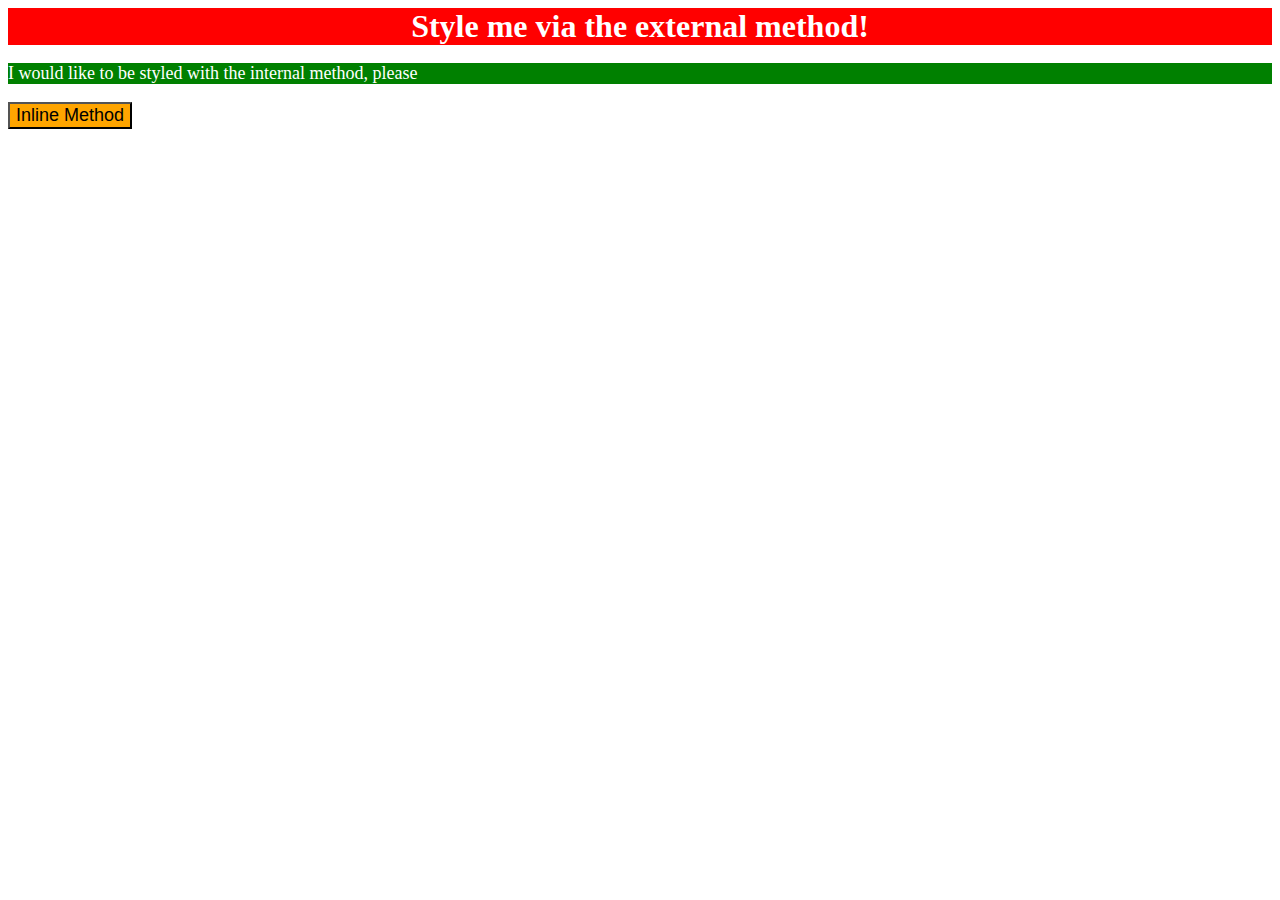
<file: css/index.html>
<!DOCTYPE html>
<html lang="en">
<head>
    <meta charset="UTF-8">
    <title>CSS Practice</title>
    <link rel="stylesheet" href="style.css">
</head>
<body>
    <style>
        p {
            background-color: green;
            color: white;
            font-size: 18px;
        }
    </style>
    <div>Style me via the external method!</div>
    <p>I would like to be styled with the internal method, please</p>
    <button style="background-color: orange; font-size: 18px;">Inline Method</button>
</body>
</html>
</file>
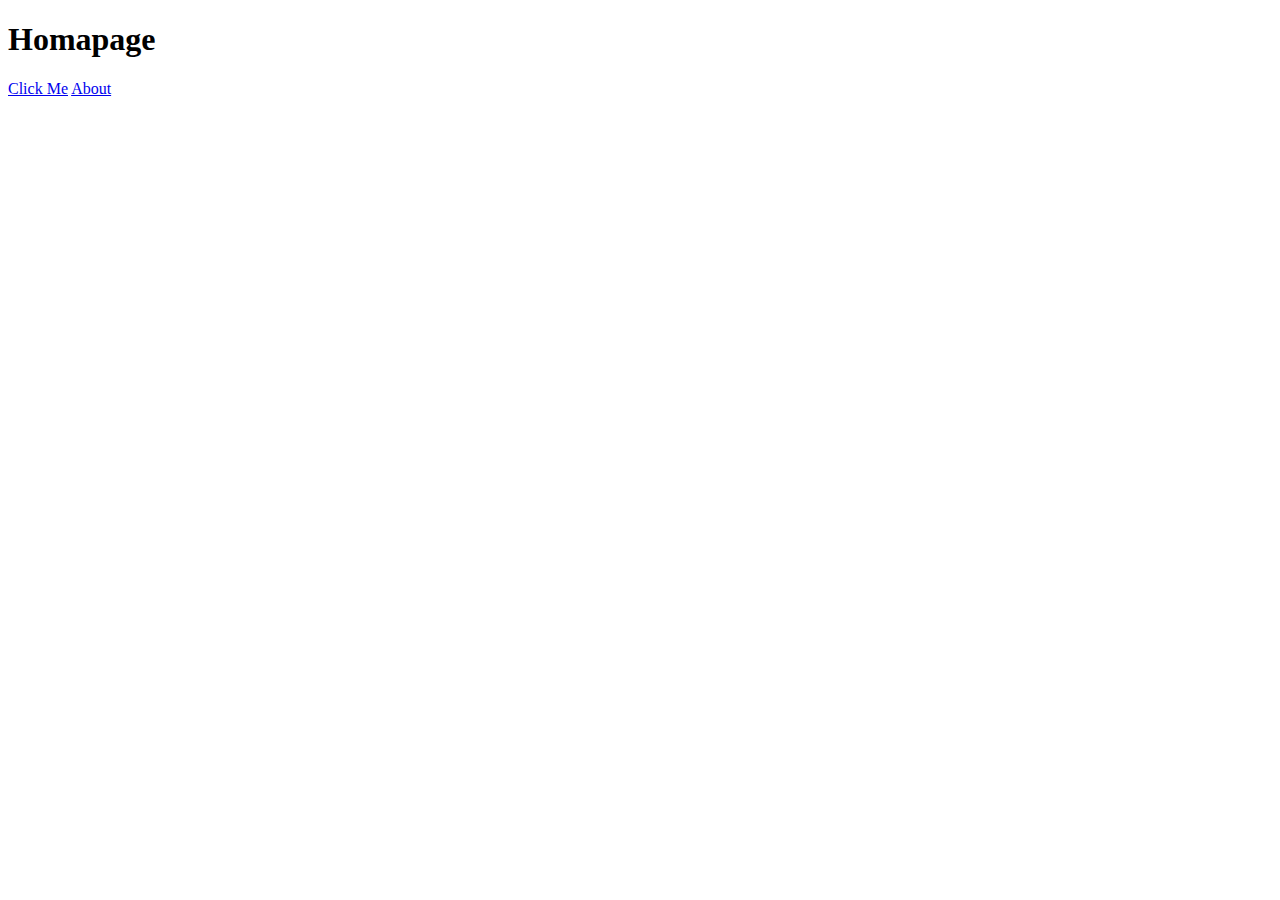
<file: odin-links-and-images/index.html>
<!DOCTYPE html>
<html lang="en">
<head>
    <meta charset="UTF-8">
    <meta http-equiv="X-UA-Compatible" content="IE=edge">
    <meta name="viewport" content="width=device-width, initial-scale=1.0">
    <title>HTML Links and Images</title>
</head>
<body>
    <h1>Homapage</h1>
    <a href="https://www.google.com">Click Me</a>

    <a href="./pages/about.html">About</a>
</body>
</html>
</file>
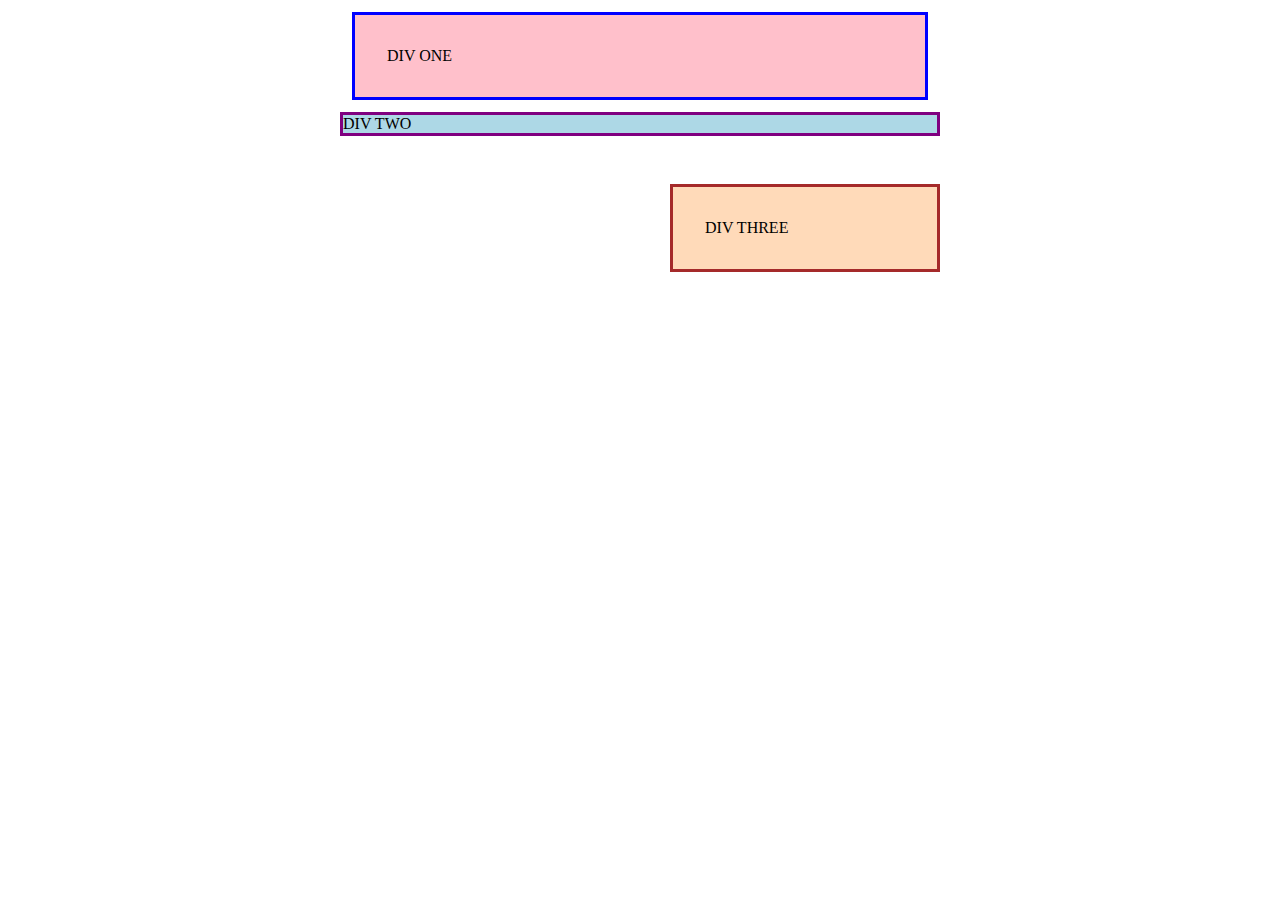
<file: css/01-margin-and-padding-1/index.html>
<!DOCTYPE html>
<html lang="en">
  <head>
    <meta charset="UTF-8">
    <meta http-equiv="X-UA-Compatible" content="IE=edge">
    <meta name="viewport" content="width=device-width, initial-scale=1.0">
    <title>Margin and Padding exercise</title>
    <link rel="stylesheet" href="style.css">
  </head>
  <body>
    <div class="one">
      DIV ONE
    </div>
    <div class="two">
      DIV TWO
    </div>
    <div class="three">
      DIV THREE
    </div>
  </body>
</html>
</file>
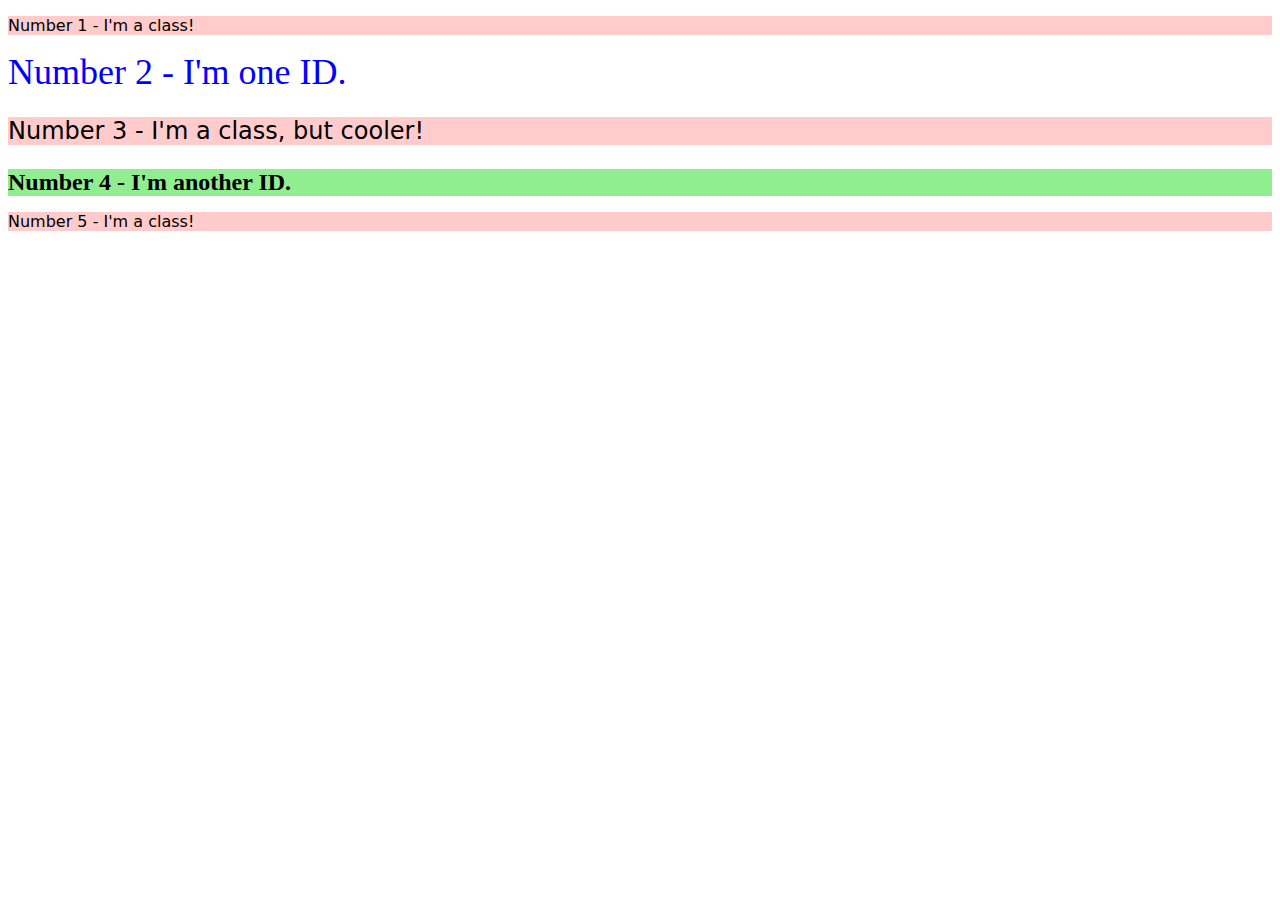
<file: css/02-class-id-selectors/index.html>
<!DOCTYPE html>
<html lang="en">
<head>
    <meta charset="UTF-8">
    <meta http-equiv="X-UA-Compatible" content="IE=edge">
    <meta name="viewport" content="width=device-width, initial-scale=1.0">
    <link rel="stylesheet" href="style.css">
    <title>CSS ID and Selectors</title>
</head>
<body>
    <p class="odd">Number 1 - I'm a class!</p>
    <div id="two">Number 2 - I'm one ID.</div>
    <p class="odd difffont">Number 3 - I'm a class, but cooler!</p>
    <div id="four">Number 4 - I'm another ID.</div>
    <p class="odd">Number 5 - I'm a class!</p>
</body>
</html>
</file>
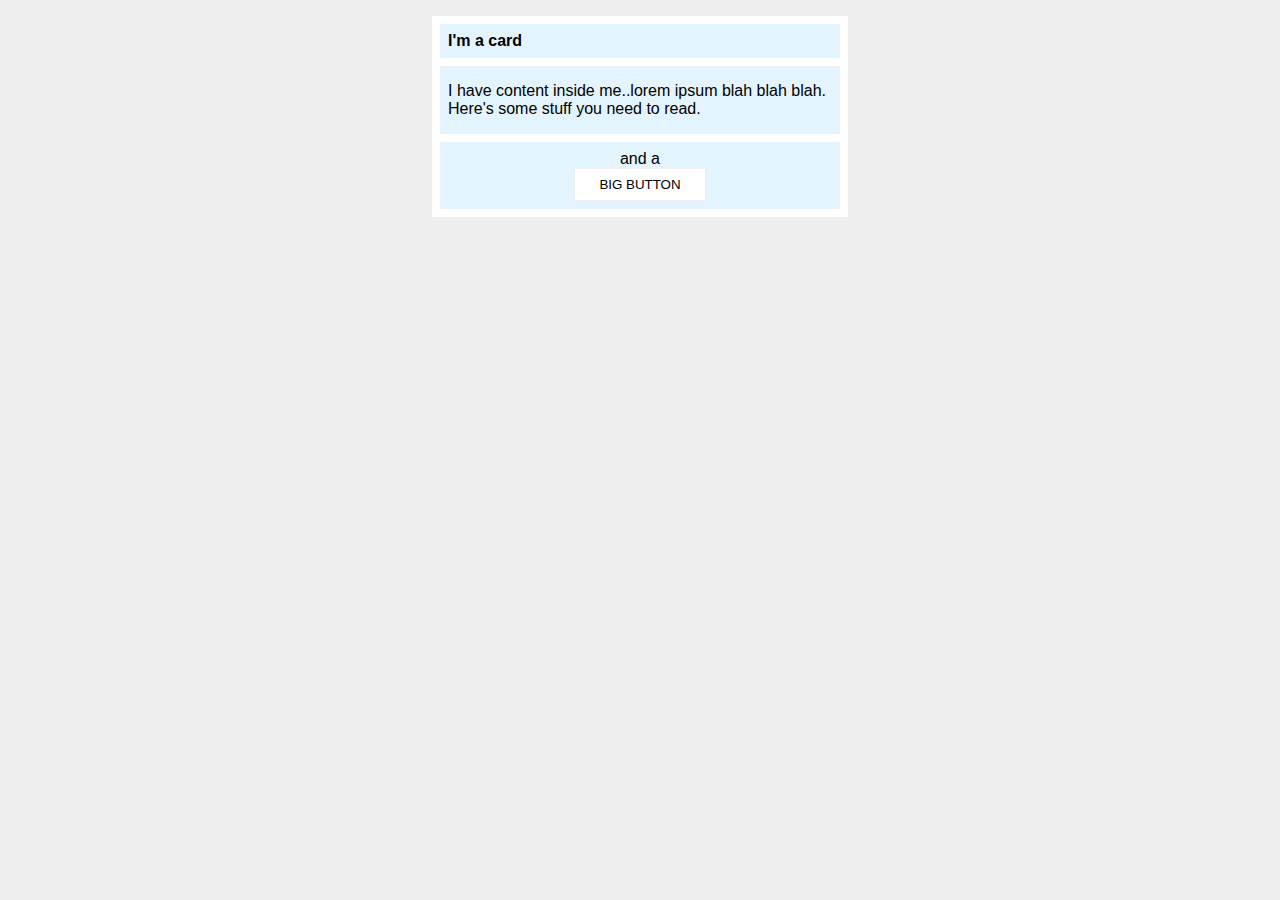
<file: css/02-magin-and-padding-2/index.html>
<!DOCTYPE html>
<html lang="en">
  <head>
    <meta charset="UTF-8">
    <meta http-equiv="X-UA-Compatible" content="IE=edge">
    <meta name="viewport" content="width=device-width, initial-scale=1.0">
    <title>Margin and Padding exercise 2</title>
    <link rel="stylesheet" href="style.css">
  </head>
  <body>
    <div class="card">
      <h1 class="title">I'm a card</h1>
      <div class="content">I have content inside me..lorem ipsum blah blah blah. Here's some stuff you need to read.</div>
      <div class="button-container">and a <button>BIG BUTTON</button></div>
    </div>
  </body>
</html>
</file>
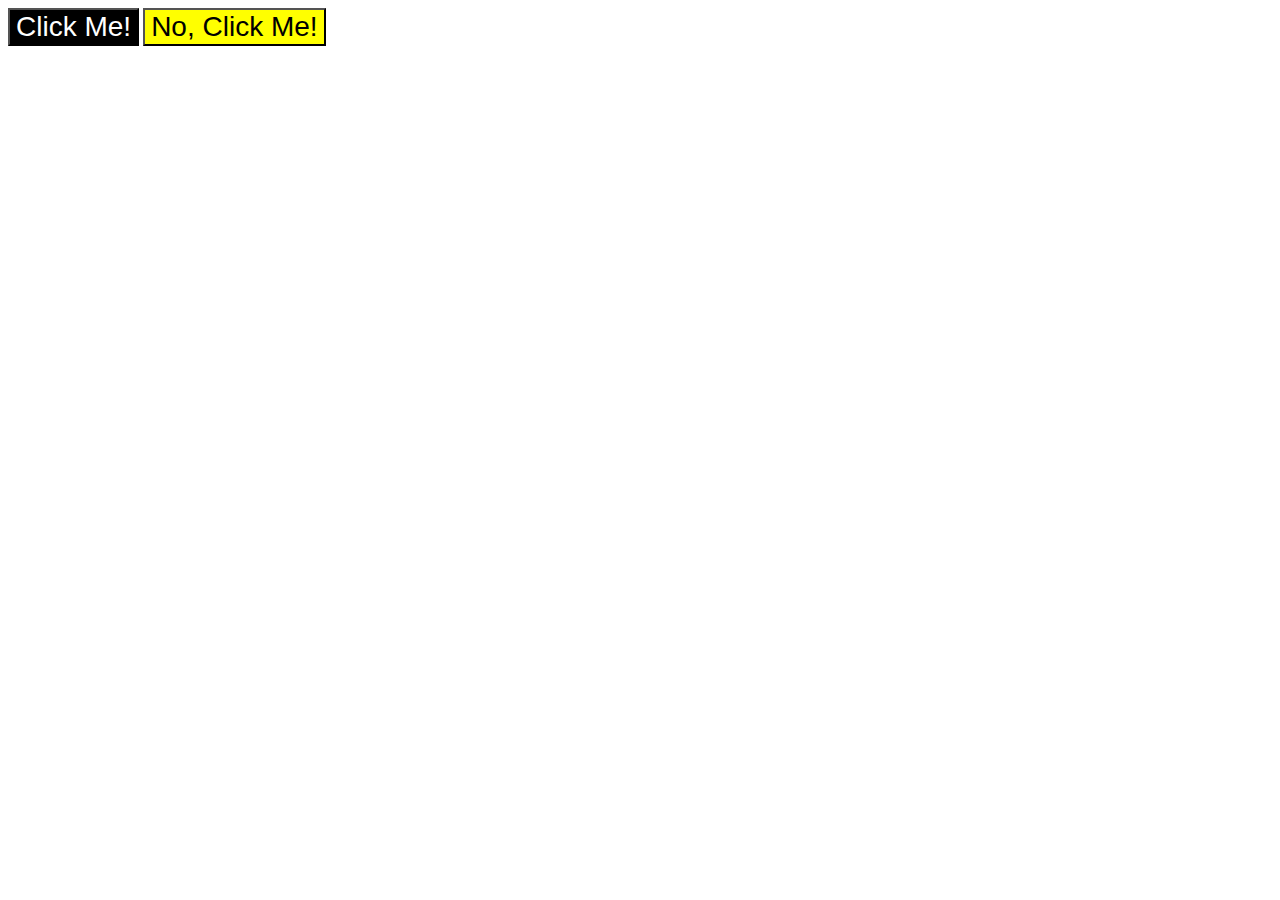
<file: css/03-grouping-selectors/index.html>
<!DOCTYPE html>
<html lang="en">
<head>
    <meta charset="UTF-8">
    <meta http-equiv="X-UA-Compatible" content="IE=edge">
    <meta name="viewport" content="width=device-width, initial-scale=1.0">
    <link rel="stylesheet" href="style.css">
    <title>Grouping Selectors</title>
</head>
<body>
    <button class="first">Click Me!</button>
    <button class="second">No, Click Me!</button>
</body>
</html>
</file>
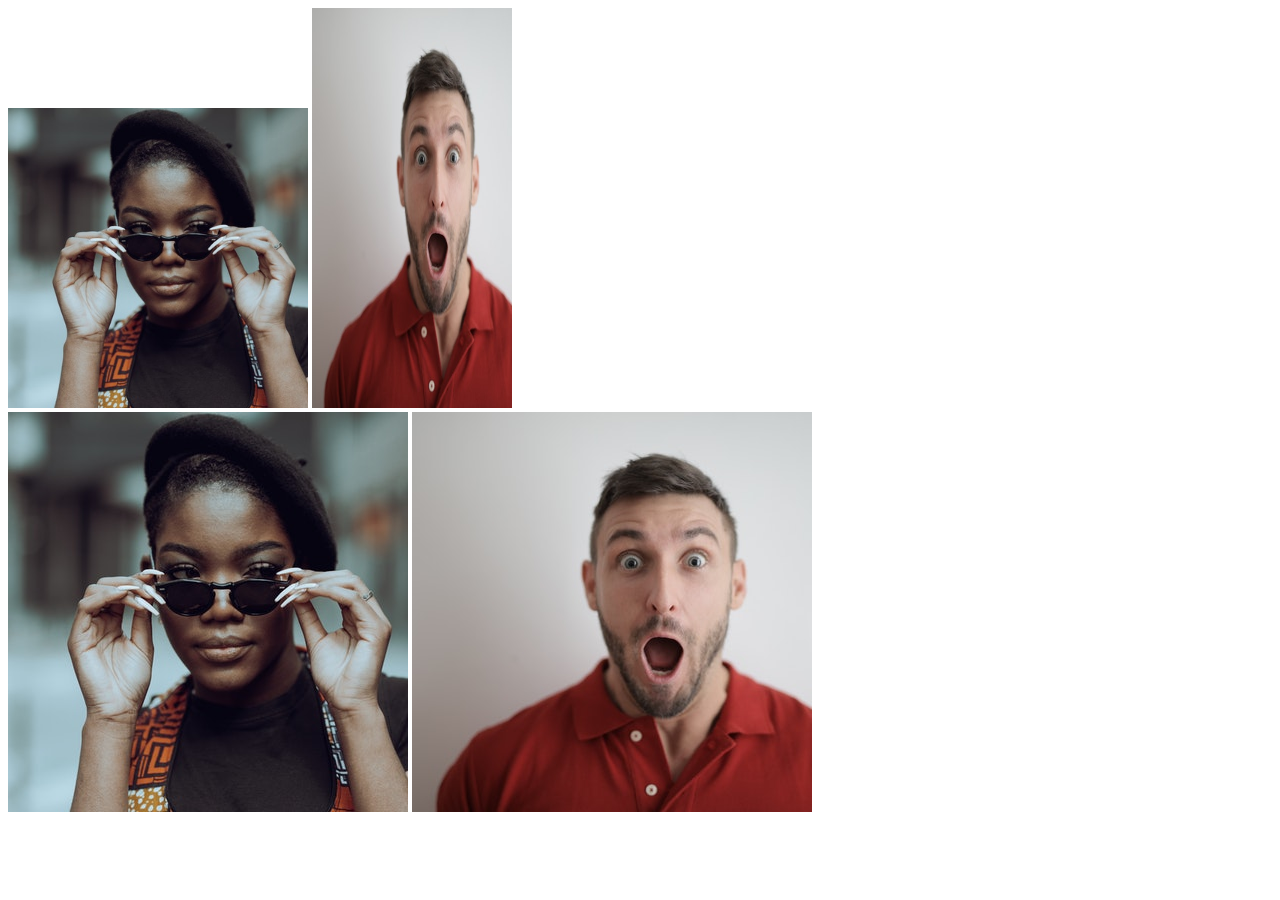
<file: css/04-chaining-selectors/index.html>
<!DOCTYPE html>
<html lang="en">
  <head>
    <meta charset="UTF-8">
    <meta http-equiv="X-UA-Compatible" content="IE=edge">
    <meta name="viewport" content="width=device-width, initial-scale=1.0">
    <title>Chaining Selectors</title>
    <link rel="stylesheet" href="style.css">
  </head>
  <body>
    <!-- Use the classes BELOW this line -->
    <div>
      <img class="avatar proportioned" src="./pexels-katho-mutodo-8434791.jpeg" alt="">
      <img class="avatar distorted" src="./pexels-andrea-piacquadio-3777931.jpeg" alt="">
    </div>
    <!-- Use the classes ABOVE this line -->
    <div>
      <img class="original proportioned" src="./pexels-katho-mutodo-8434791.jpeg" alt="">
      <img class="original distorted" src="./pexels-andrea-piacquadio-3777931.jpeg" alt="">
    </div>
  </body>
</html>
</file>
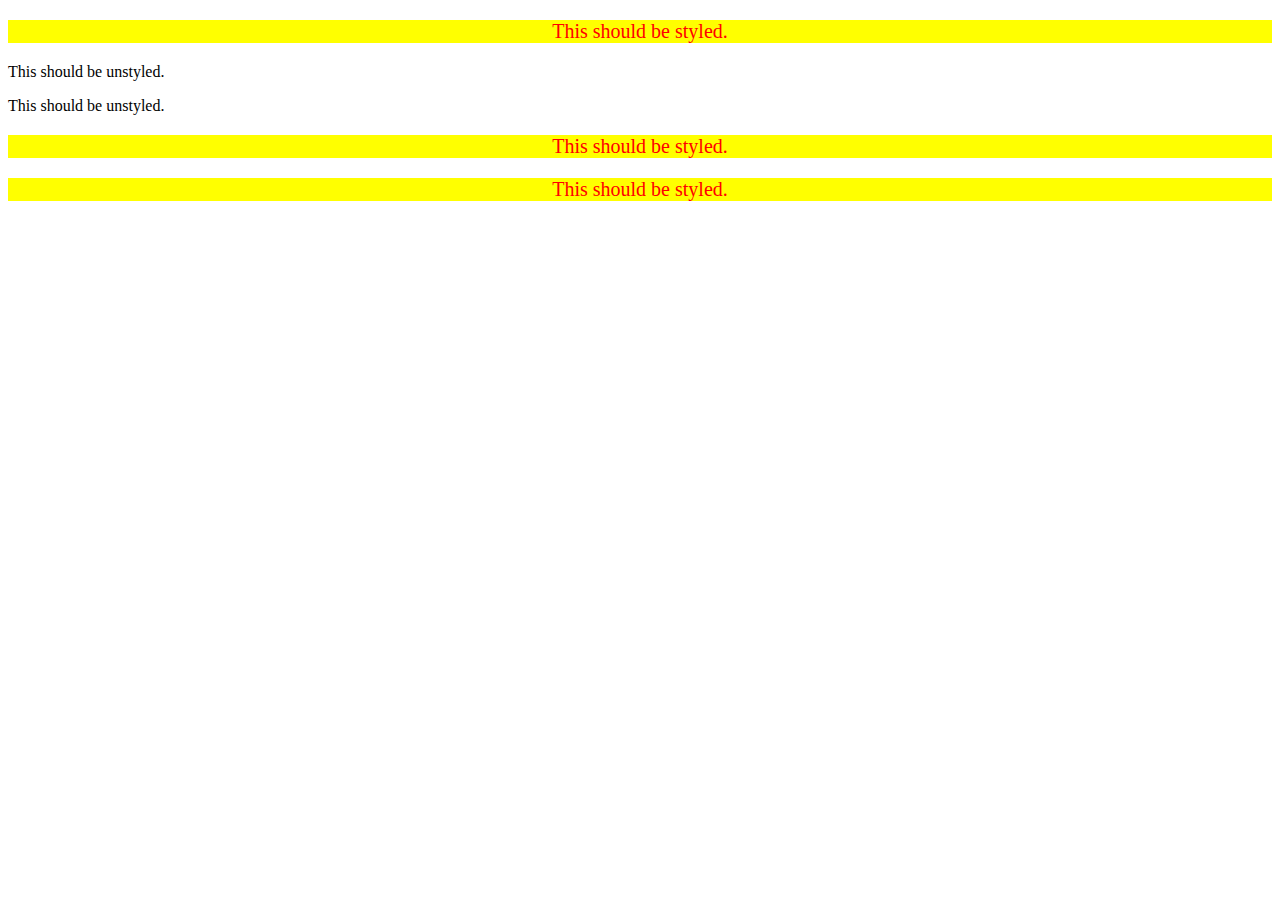
<file: css/05-descendant-combinator/index.html>
<!DOCTYPE html>
<html lang="en">
  <head>
    <meta charset="UTF-8">
    <meta http-equiv="X-UA-Compatible" content="IE=edge">
    <meta name="viewport" content="width=device-width, initial-scale=1.0">
    <title>Descendant Combinator</title>
    <link rel="stylesheet" href="style.css">
  </head>
  <body>
    <div class="container">
      <p class="text">This should be styled.</p>
    </div>
    <p class="text">This should be unstyled.</p>
    <p class="text">This should be unstyled.</p>
    <div class="container">
      <p class="text">This should be styled.</p>
      <p class="text">This should be styled.</p>
    </div>
  </body>
</html>
</file>
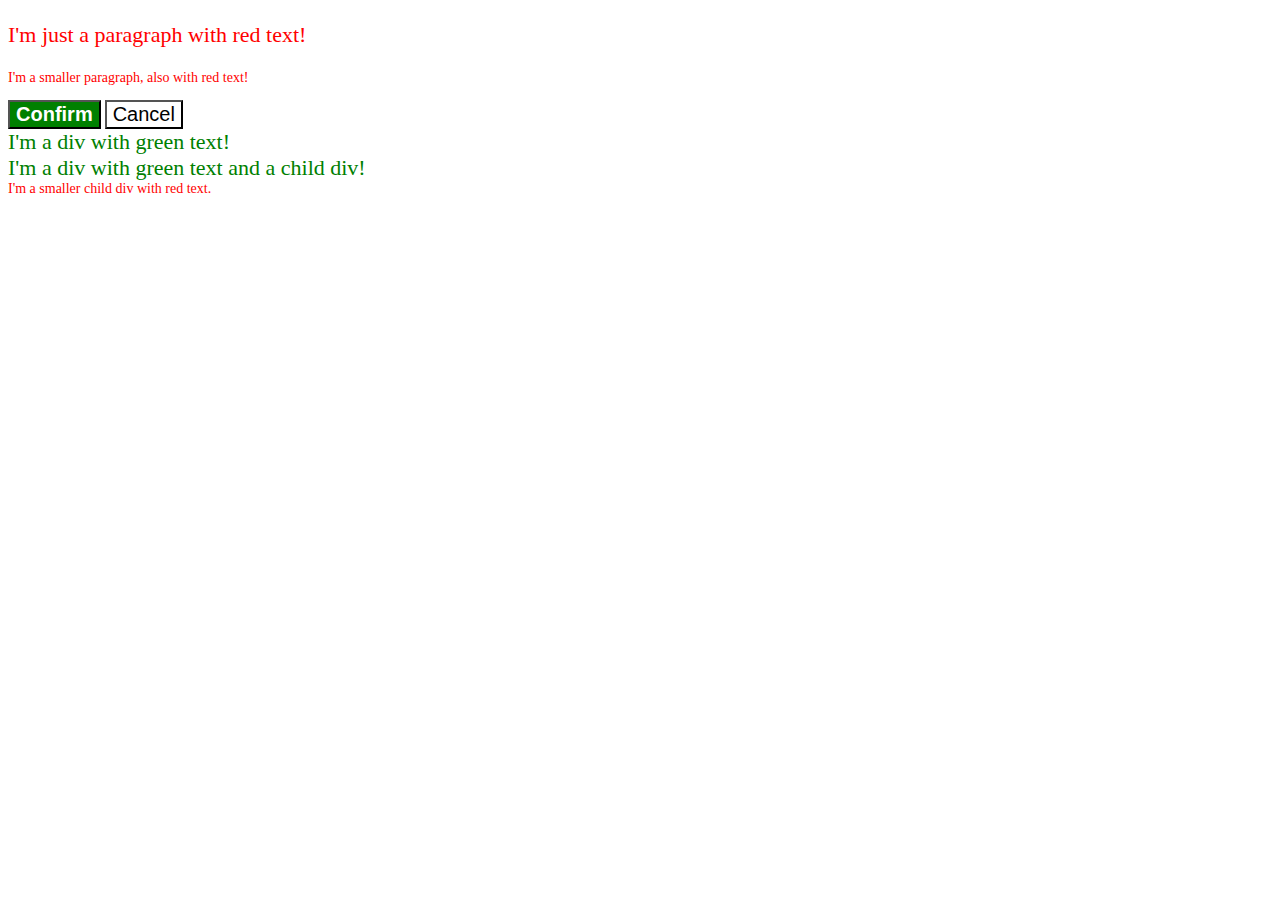
<file: css/06-cascade-fix/index.html>
<!DOCTYPE html>
<html lang="en">
  <head>
    <meta charset="UTF-8">
    <meta http-equiv="X-UA-Compatible" content="IE=edge">
    <meta name="viewport" content="width=device-width, initial-scale=1.0">
    <title>Fix the Cascade</title>
    <link rel="stylesheet" href="style.css">
  </head>
  <body>
    <p class="para">I'm just a paragraph with red text!</p>
    <p class="para small-para">I'm a smaller paragraph, also with red text!</p>

    <button id="confirm-button" class="button confirm">Confirm</button>
    <button id="cancel-button" class="button cancel">Cancel</button>

    <div class="text">I'm a div with green text!</div>
    <div class="text">I'm a div with green text and a child div!
      <div class="text child">I'm a smaller child div with red text.</div>
    </div>
  </body>
</html>
</file>
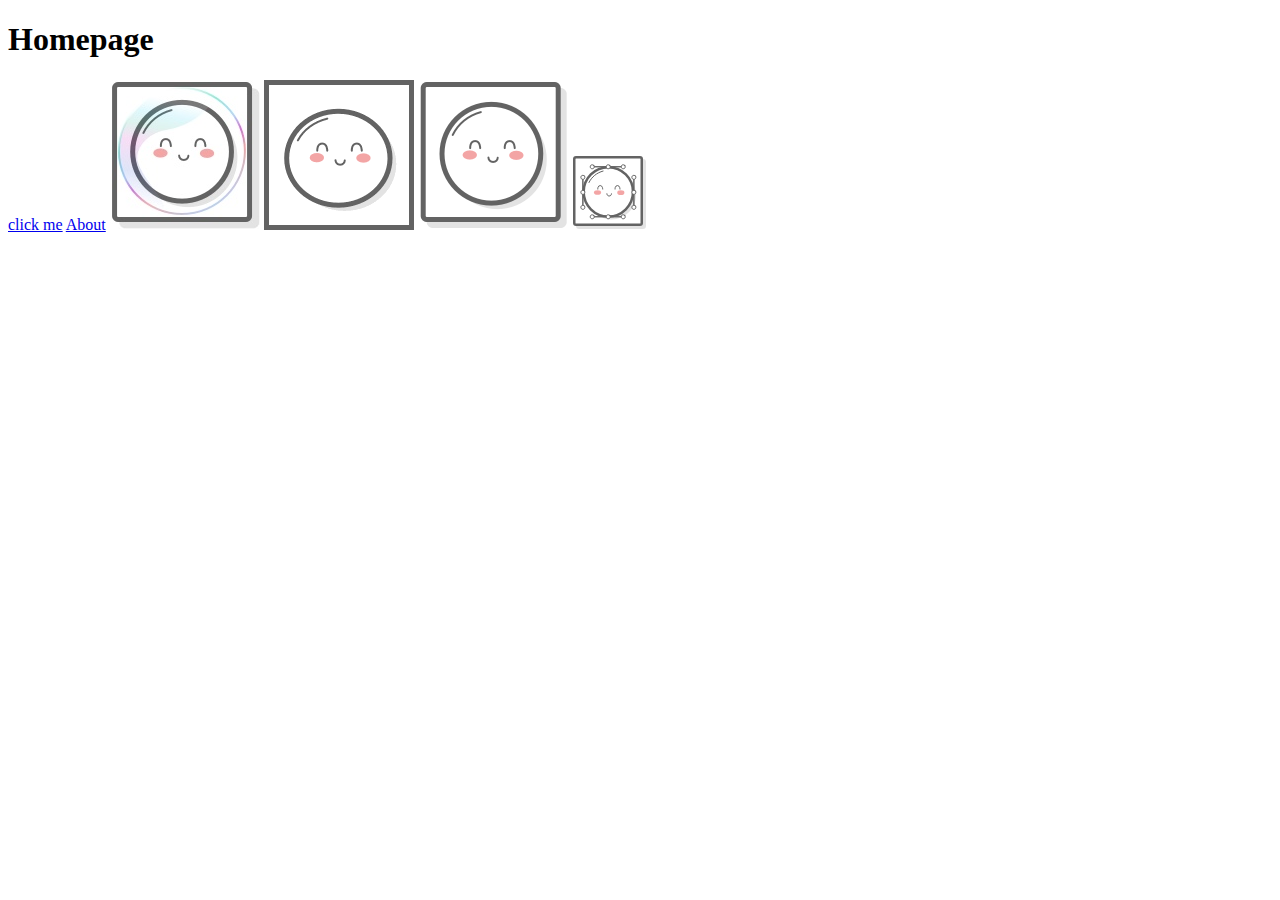
<file: odin-links-and-images/images/index.html>
<!DOCTYPE html>
<html lang="en">
<head>
    <meta charset="UTF-8">
    <title>Document</title>
</head>
<body>
    <h1>Homepage</h1>
      <a href="https://www.theodinproject.com/about">click me</a>
  
      <a href="pages/about.html">About</a>
  
      <img src="./mochi.jpg" alt="Mochi JPG" />

      <img src="./mochi.gif" alt="Mochi GIF" />

      <img src="./mochi.png" alt="Mochi PNG" />

      <img src="./mochi.svg" alt="Mochi SVG" />

  </body>
</html>
</file>
<file: css/style.css>
div {
    background-color: red;
    color: white;
    font-size: 32px;
    text-align: center;
    font-weight: bold;
}
</file>
<file: css/01-margin-and-padding-1/style.css>
body {
    max-width: 600px;
    margin: 0 auto;
  }
  
  .one {
    background: pink;
    border: 3px solid blue;
    /* CHANGE ME */
    padding: 32px;
    margin: 12px;
  }
  
  .two {
    background: lightblue;
    border: 3px solid purple;
    /* CHANGE ME */
    margin-bottom: 48px;
  }
  
  .three {
    background: peachpuff;
    border: 3px solid brown;
    width: 200px;
    /* CHANGE ME */
    padding: 32px;
    margin-left: auto;
  }
</file>
<file: css/02-class-id-selectors/style.css>
.odd {
    background-color: #ffcccb;
    font-family: Verdana, "DejaVu Sans", sans-serif;
}

.difffont {
    font-size: 24px;
}

#two {
    color: rgb(0, 0, 255);
    font-size: 36px;
}

#four {
    background-color: #90ee90;
    font-weight: bold;
    font-size: 24px;
}
</file>
<file: css/02-magin-and-padding-2/style.css>
body {
    background: #eee;
    font-family: sans-serif;
  }
  
  .card {
    width: 400px;
    background: #fff;
    margin: 16px auto;
    padding: 8px;
  }
  
  .title {
    background: #e3f4ff;
    margin-top: auto;
    margin-bottom: 8px;
    font-size: 16px;
    padding: 8px;
  }
  
  .content {
    background: #e3f4ff;
    padding: 16px 8px;
    margin-bottom: 8px;
  }
  
  .button-container {
    background: #e3f4ff;
    padding: 8px;
    text-align: center;
  }
  
  button {
    background: white;
    border: 1px solid #eee;
    display: block;
    padding: 8px 24px;
    margin: 0 auto;
  }
</file>
<file: css/03-grouping-selectors/style.css>
.first,
.second {
    font-size: 28px;
    font-family: Helvetica, "Times New Roman", sans-serif;
}

.first {
    background-color: black;
    color: white;
}

.second {
    background-color: yellow;
}
</file>
<file: css/04-chaining-selectors/style.css>
.avatar.proportioned {
    height: auto;
    width: 300px;
}

.avatar.distorted {
    height: 400px;
    width: 200px; 
}
</file>
<file: css/05-descendant-combinator/style.css>
.container .text {
    background-color: yellow;
    color: red;
    font-size: 20px;
    text-align: center;
}
</file>
<file: css/06-cascade-fix/style.css>
.para,
.small-para {
  color: hsl(0, 100%, 50%);
}

.para {
    font-size: 22px;
  }

.small-para {
  font-size: 14px;
}

#confirm-button {
    background-color: green;
    color: white;
    font-weight: bold;
}

.button {
  background-color: rgb(255, 255, 255);
  color: rgb(0, 0, 0);
  font-size: 20px;
}

div.text {
  color: green;
  font-size: 22px;
}

div.child {
    color: red;
    font-size: 14px;
  }
</file>
